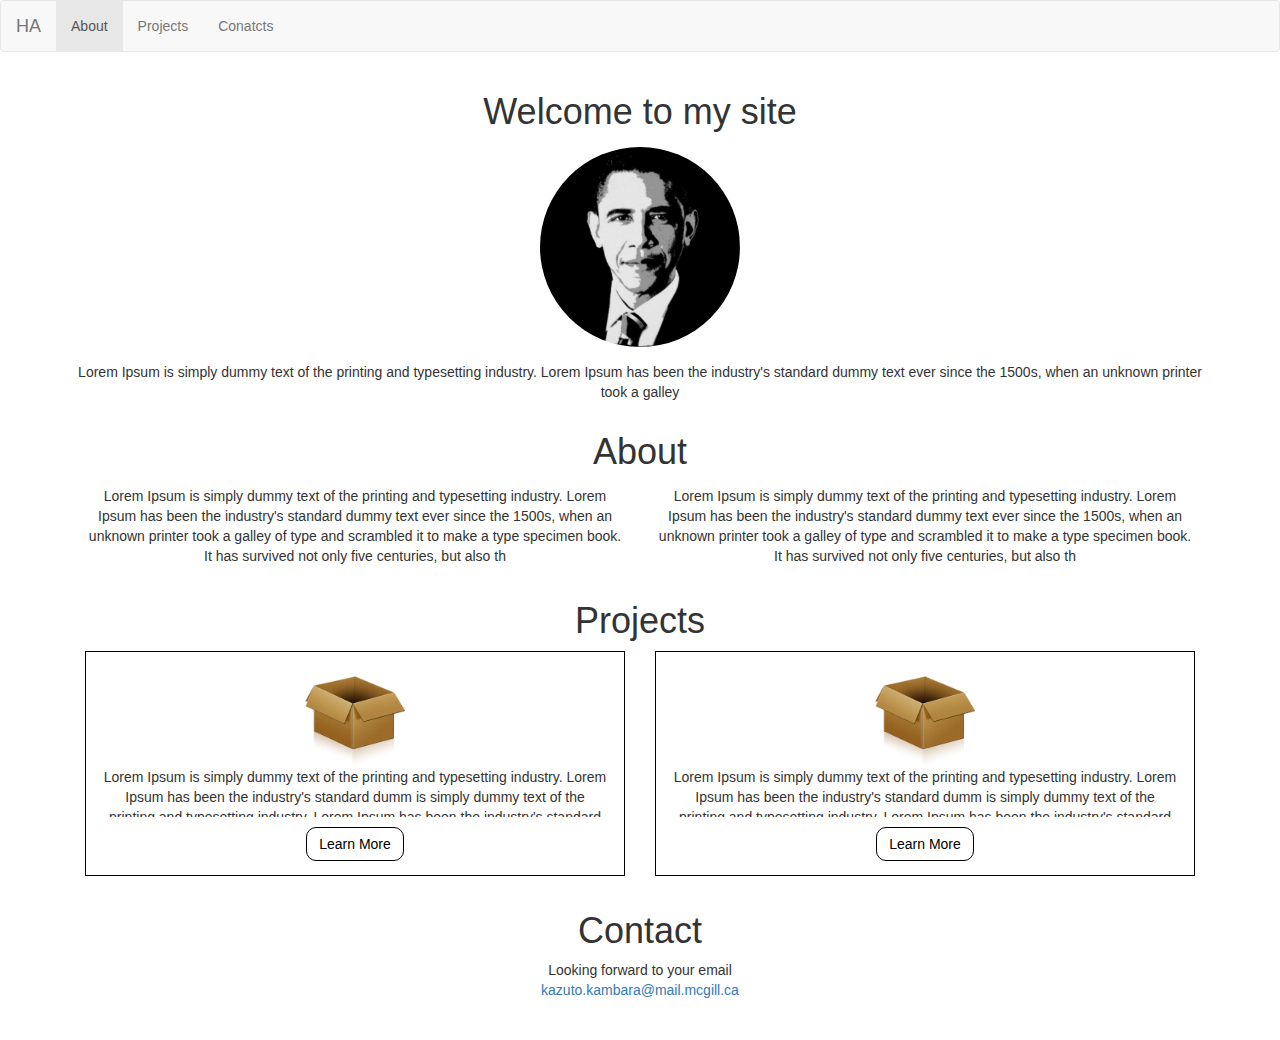
<file: index.html>
<!DOCTYPE html>
<html>

<head>
<title>Page Title</title>

<!-- css files -->
<link rel="stylesheet" type="text/css" href="https://maxcdn.bootstrapcdn.com/bootstrap/3.3.6/css/bootstrap.min.css">

<link rel="stylesheet" type="text/css" href="main.css">

<!-- javascript files -->
<script src="https://ajax.googleapis.com/ajax/libs/jquery/1.12.0/jquery.min.js"></script>
<script src="https://maxcdn.bootstrapcdn.com/bootstrap/3.3.6/js/bootstrap.min.js"></script>

</head>


<body>	
	<section>
		<nav class="navbar navbar-default">
		  <div class="container-fluid">
		    <!-- Brand and toggle get grouped for better mobile display -->
		    <div class="navbar-header">
		      <button type="button" class="navbar-toggle collapsed" data-toggle="collapse" data-target="#bs-example-navbar-collapse-1" aria-expanded="false">
		        <span class="sr-only">Toggle navigation</span>
		        <span class="icon-bar"></span>
		        <span class="icon-bar"></span>
		        <span class="icon-bar"></span>
		      </button>
		      <a class="navbar-brand" href="#">HA</a>
		    </div>

		    <!-- Collect the nav links, forms, and other content for toggling -->
		    <div class="collapse navbar-collapse" id="bs-example-navbar-collapse-1">
		      <ul class="nav navbar-nav">
		        <li class="active"><a href="#About">About <span class="sr-only">(current)</span></a></li>
		        <li><a href="#Projects">Projects</a></li>
		        <li><a href="#Contact">Conatcts</a></li>
		        
		      </ul>
		     

		    </div><!-- /.navbar-collapse -->
		  </div><!-- /.container-fluid -->
		</nav>
	</section>

	<section>
		<div class="container">
			<div class="center-text">		
				<h1>Welcome to my site</h1>
				<div style="padding-bottom: 15px;padding-top: 5px;">
					<img class="donald-image" src="obama.png">
				</div>
				<p>Lorem Ipsum is simply dummy text of the printing and typesetting industry. Lorem Ipsum has been the industry's standard dummy text ever since the 1500s, when an unknown printer took a galley</p>
			</div>

		</div>
	</section>

	<section id="About">
		<div class="container center-text">
			<h1 style="padding-bottom:5px;">About</h1>
			<div>
				<div class="col-md-6 add-padding-bottom">
					Lorem Ipsum is simply dummy text of the printing and typesetting industry. Lorem Ipsum has been the industry's standard dummy text ever since the 1500s, when an unknown printer took a galley of type and scrambled it to make a type specimen book. It has survived not only five centuries, but also th
				</div>
				<div class="col-md-6 add-padding-bottom">
					Lorem Ipsum is simply dummy text of the printing and typesetting industry. Lorem Ipsum has been the industry's standard dummy text ever since the 1500s, when an unknown printer took a galley of type and scrambled it to make a type specimen book. It has survived not only five centuries, but also th
				</div>
			</div>
		</div>
	</section>

	
	<!-- Projects -->
	<section id="projects">
		<div class="container">
			<h1 style="text-align:center">Projects</h1>
			<!-- Project 1 -->
			<div class="project-margin col-md-6 text-center">
				<div class="project-container">
					<div><img style = "height:100px;" src="plane_box.png"></div>
					<div>
						<p class="project-desc">
							Lorem Ipsum is simply dummy text of the printing and typesetting industry. Lorem Ipsum has been the industry's standard dumm is simply dummy text of the printing and typesetting industry. Lorem Ipsum has been the industry's standard dumm is simply dummy text of the printing and typesetting industry. Lorem Ipsum has been the industry's standard dumm
						</p>
					</div>
					<div>
						<a target="_blank" href="http://www.mcgill.ca"><button class="btn custom-btn">Learn More</button></a>
					</div>
				</div>
			</div>

			<!-- Project 2 -->
			<div class="project-margin col-md-6 text-center">
				<div class="project-container">
					<div><img style = "height:100px;" src="plane_box.png"></div>
					<div>
						<p class="project-desc">
							Lorem Ipsum is simply dummy text of the printing and typesetting industry. Lorem Ipsum has been the industry's standard dumm is simply dummy text of the printing and typesetting industry. Lorem Ipsum has been the industry's standard dumm is simply dummy text of the printing and typesetting industry. Lorem Ipsum has been the industry's standard dumm
						</p>
					</div>
					<div>
						<a target="_blank" href="http://www.mcgill.ca"><button class="btn custom-btn">Learn More</button></a>
					</div>
				</div>
			</div>
		</div>
	</section>

	<section style="text-align:center" id="Contact">
		<div >
			<h1 style="padding-bottm:5px;">Contact</h1>
		</div>
		<div>
			Looking forward to your email
		</div>
		<div>
			<a href="mailto:kazuto.kambara@mail.mcgill.ca">kazuto.kambara@mail.mcgill.ca</a>
		</div>
	</section>

	<br><br>
	

	<script src="controller.js" type="text/javascript"></script>
</body>

</html>
</file>
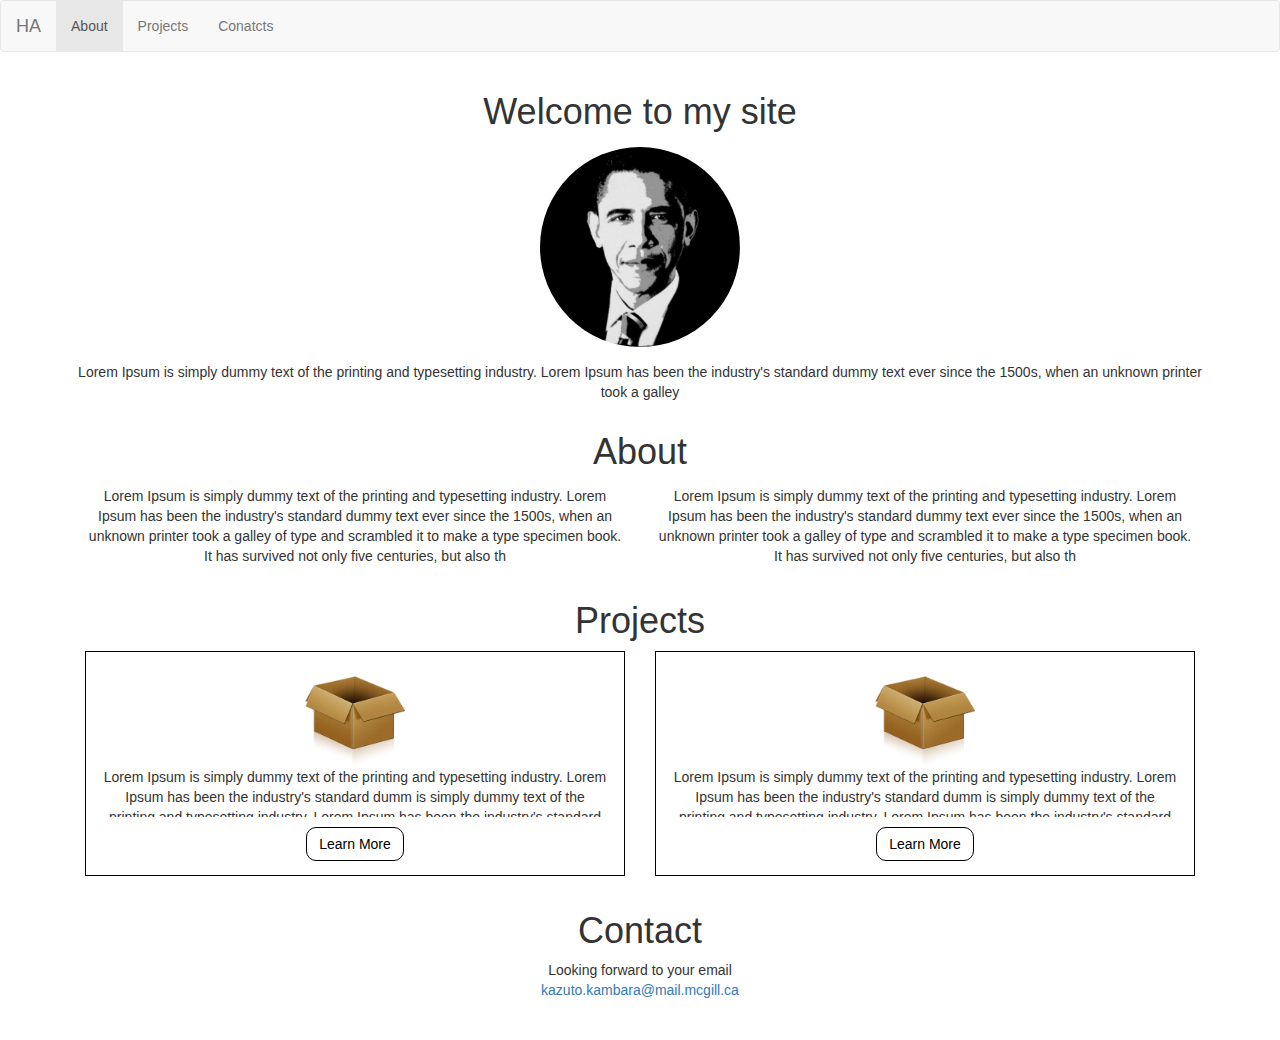
<file: index2.html>
<!DOCTYPE html>
<html>

<head>
<title>Page Title</title>

<!-- css files -->
<link rel="stylesheet" type="text/css" href="https://maxcdn.bootstrapcdn.com/bootstrap/3.3.6/css/bootstrap.min.css">

<link rel="stylesheet" type="text/css" href="main.css">

<!-- javascript files -->
<script src="https://ajax.googleapis.com/ajax/libs/jquery/1.12.0/jquery.min.js"></script>
<script src="https://maxcdn.bootstrapcdn.com/bootstrap/3.3.6/js/bootstrap.min.js"></script>

</head>


<body>	
	<section>
		<nav class="navbar navbar-default">
		  <div class="container-fluid">
		    <!-- Brand and toggle get grouped for better mobile display -->
		    <div class="navbar-header">
		      <button type="button" class="navbar-toggle collapsed" data-toggle="collapse" data-target="#bs-example-navbar-collapse-1" aria-expanded="false">
		        <span class="sr-only">Toggle navigation</span>
		        <span class="icon-bar"></span>
		        <span class="icon-bar"></span>
		        <span class="icon-bar"></span>
		      </button>
		      <a class="navbar-brand" href="#">HA</a>
		    </div>

		    <!-- Collect the nav links, forms, and other content for toggling -->
		    <div class="collapse navbar-collapse" id="bs-example-navbar-collapse-1">
		      <ul class="nav navbar-nav">
		        <li class="active"><a href="#About">About <span class="sr-only">(current)</span></a></li>
		        <li><a href="#Projects">Projects</a></li>
		        <li><a href="#Contact">Conatcts</a></li>
		        
		      </ul>
		     

		    </div><!-- /.navbar-collapse -->
		  </div><!-- /.container-fluid -->
		</nav>
	</section>

	<section>
		<div class="container">
			<div class="center-text">		
				<h1>Welcome to my site</h1>
				<div style="padding-bottom: 15px;padding-top: 5px;">
					<img class="donald-image" src="obama.png">
				</div>
				<p>Lorem Ipsum is simply dummy text of the printing and typesetting industry. Lorem Ipsum has been the industry's standard dummy text ever since the 1500s, when an unknown printer took a galley</p>
			</div>

		</div>
	</section>

	<section id="About">
		<div class="container center-text">
			<h1 style="padding-bottom:5px;">About</h1>
			<div>
				<div class="col-md-6 add-padding-bottom">
					Lorem Ipsum is simply dummy text of the printing and typesetting industry. Lorem Ipsum has been the industry's standard dummy text ever since the 1500s, when an unknown printer took a galley of type and scrambled it to make a type specimen book. It has survived not only five centuries, but also th
				</div>
				<div class="col-md-6 add-padding-bottom">
					Lorem Ipsum is simply dummy text of the printing and typesetting industry. Lorem Ipsum has been the industry's standard dummy text ever since the 1500s, when an unknown printer took a galley of type and scrambled it to make a type specimen book. It has survived not only five centuries, but also th
				</div>
			</div>
		</div>
	</section>

	
	<!-- Projects -->
	<section id="projects">
		<div class="container">
			<h1 style="text-align:center">Projects</h1>
			<!-- Project 1 -->
			<div class="project-margin col-md-6 text-center">
				<div class="project-container">
					<div><img style = "height:100px;" src="plane_box.png"></div>
					<div>
						<p class="project-desc">
							Lorem Ipsum is simply dummy text of the printing and typesetting industry. Lorem Ipsum has been the industry's standard dumm is simply dummy text of the printing and typesetting industry. Lorem Ipsum has been the industry's standard dumm is simply dummy text of the printing and typesetting industry. Lorem Ipsum has been the industry's standard dumm
						</p>
					</div>
					<div>
						<a target="_blank" href="http://www.mcgill.ca"><button class="btn custom-btn">Learn More</button></a>
					</div>
				</div>
			</div>

			<!-- Project 2 -->
			<div class="project-margin col-md-6 text-center">
				<div class="project-container">
					<div><img style = "height:100px;" src="plane_box.png"></div>
					<div>
						<p class="project-desc">
							Lorem Ipsum is simply dummy text of the printing and typesetting industry. Lorem Ipsum has been the industry's standard dumm is simply dummy text of the printing and typesetting industry. Lorem Ipsum has been the industry's standard dumm is simply dummy text of the printing and typesetting industry. Lorem Ipsum has been the industry's standard dumm
						</p>
					</div>
					<div>
						<a target="_blank" href="http://www.mcgill.ca"><button class="btn custom-btn">Learn More</button></a>
					</div>
				</div>
			</div>
		</div>
	</section>

	<section style="text-align:center" id="Contact">
		<div >
			<h1 style="padding-bottm:5px;">Contact</h1>
		</div>
		<div>
			Looking forward to your email
		</div>
		<div>
			<a href="mailto:kazuto.kambara@mail.mcgill.ca">kazuto.kambara@mail.mcgill.ca</a>
		</div>
	</section>

	<br><br>
	

	<script src="controller.js" type="text/javascript"></script>
</body>

</html>
</file>
<file: main.css>
body{
}

.center-text{
	text-align: center;
}


.donald-image{
	height: 200px;
	width:200px;
	border-radius: 50%;
}

.add-padding-bottom{
	padding-bottom: 15px;
}

.custom-btn{
	color: black;
	background-color: white;
	border-radius: 10px;
	border-color: black;
	border-width: 1px;
}

.custom-btn:hover{
	color:white;
	background-color: black;
}

.project-container{
	border:1px solid black;
	height:225px;
	padding:15px;
}
.project-desc{
	overflow-y:auto;
	max-height:50px;
}
.project-margin{
	margin-bottom: 15px;
}

.custom-shadow{
	box-shadow: 5px 5px 10px 10px black;

}
</file>
